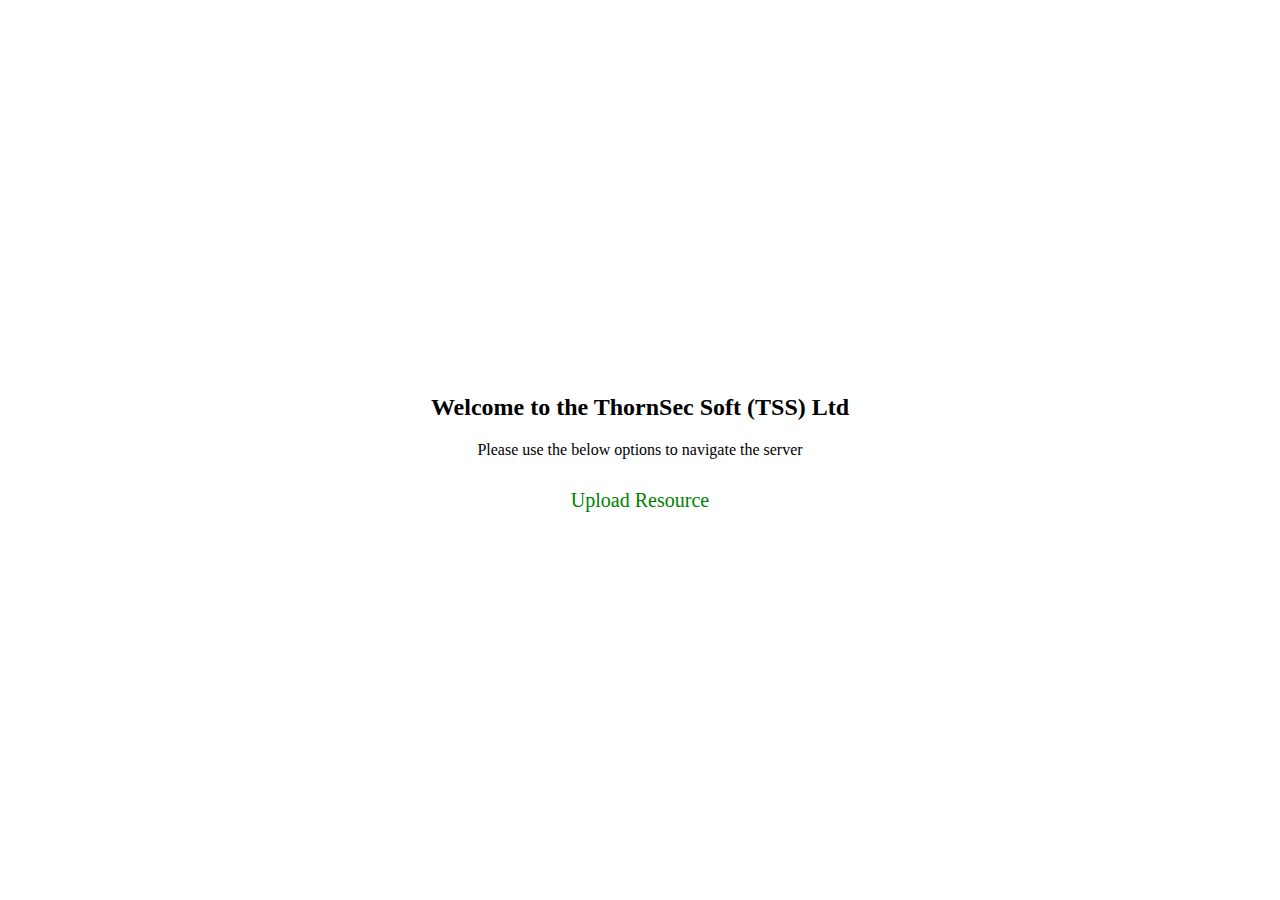
<file: index.html>
<!DOCTYPE html>
<html>
<head>
<style>
.btn {
  border: none;
  background-color: white;
  padding: 14px 28px;
  font-size: 16px;
  cursor: pointer;
  display: inline-block;
}
div {
  position: relative;}

.upload {
  color: green;
  text-decoration: none;
  font-size: 20px;

}

.upload:hover {
  background-color: #4CAF50;
  color: white;
}



#main{
	text-align: center;
	text-decoration: none;
  position: absolute;
  position: absolute;
      top: 50%;
      left: 50%;
      transform: translate(-50%, -50%);

        padding: 70px;

}
#h2{
	padding: 70px;
}
</style>
</head>
<body>
<div id="main">


<h2>Welcome to the ThornSec Soft (TSS) Ltd</h2>
<p>Please use the below options to navigate the server</p>

<a href="/upload.html" class="btn upload">Upload Resource</a>
</div>

</body>
</html>
</file>
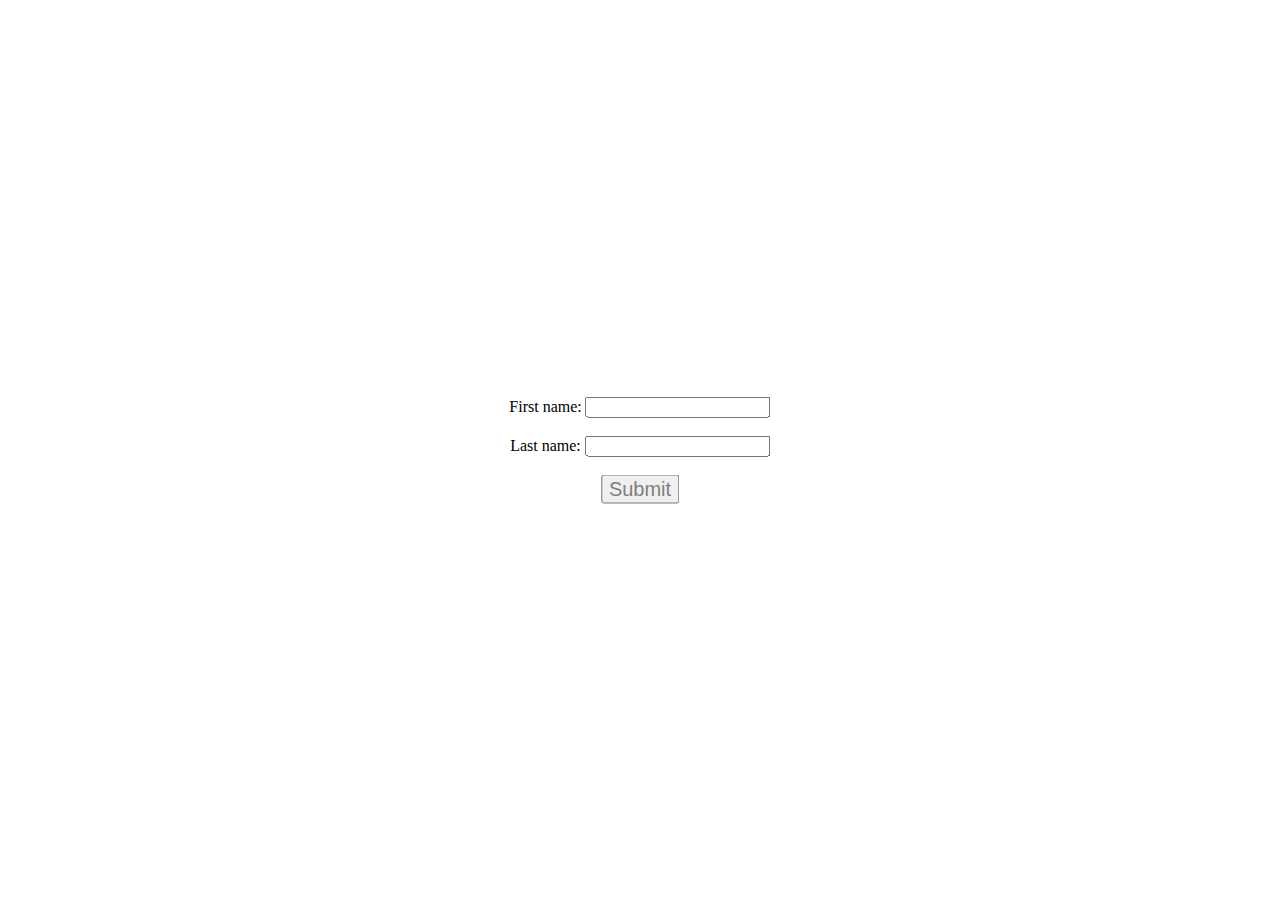
<file: upload.html>
<!DOCTYPE html>
<html>
<head>	
 <style>
 .btn {
  border: none;
  background-color: white;
  padding: 14px 28px;
  font-size: 16px;
  cursor: pointer;
  display: inline-block;
 }
 div {
  position: relative;
 }

 .submit {
  color: grey;
  text-decoration: none;
  font-size: 20px;
 }

 .submit:after {
  background-color: #4CAF50;
  color: white;
 }

 #form{
    text-align: center;
    text-decoration: none;
    position: absolute;
    top: 50%;
    left: 50%;
    transform: translate(-50%, -50%);
    padding: 70px;
}

 </style>
</head>
 <body>
   <div id="form">
   <form action="" method="post">
     <label for="fname">First name:</label>
     <input type="text" class = "fname" id="fname" name="fname"><br><br>
     <label for="lname">Last name:</label>
     <input type="text" class = "lname" id="lname" name="lname"><br><br>
     <input type="submit" class = "submit" value="Submit">
   </form>
  </div>
 </body>
</html>
</file>
